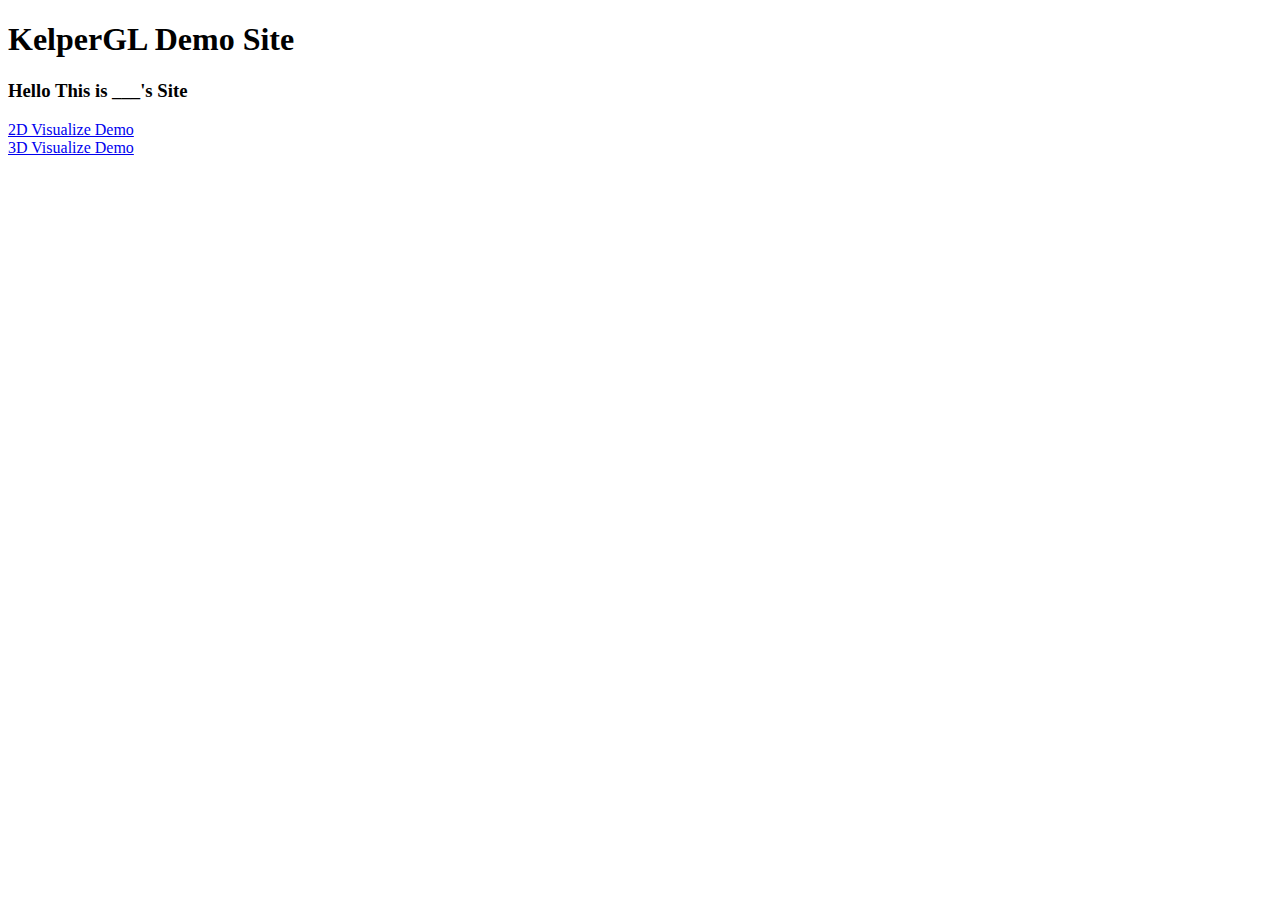
<file: index.html>
<!DOCTYPE html>
<html lang="en">
<head>
    <meta charset="UTF-8">
    <meta http-equiv="X-UA-Compatible" content="IE=edge">
    <meta name="viewport" content="width=device-width, initial-scale=1.0">
    <title>Document</title>
    <link rel="stylesheet" href="styles.css">
</head>
<body>    
    <h1>KelperGL Demo Site</h1>
    <h3>Hello This is ___'s Site</h3>
    <div><a href="earthquake.html">2D Visualize Demo</a></div>
    <div><a href="graffiti.html">3D Visualize Demo</a></div>    
</body>
</html>
</file>
<file: styles.css>
.rainbow-mesh {
    background-color: hsla(0, 100%, 50%, 1);
    background-image: radial-gradient(
        at 40% 20%,
        hsla(28, 100%, 74%, 1) 0px,
        transparent 50%
      ),
      radial-gradient(at 80% 0%, hsla(189, 100%, 56%, 1) 0px, transparent 50%),
      radial-gradient(at 0% 50%, hsla(355, 100%, 93%, 1) 0px, transparent 50%),
      radial-gradient(at 80% 50%, hsla(340, 100%, 76%, 1) 0px, transparent 50%),
      radial-gradient(at 0% 100%, hsla(22, 100%, 77%, 1) 0px, transparent 50%),
      radial-gradient(at 80% 100%, hsla(242, 100%, 70%, 1) 0px, transparent 50%),
      radial-gradient(at 0% 0%, hsla(343, 100%, 76%, 1) 0px, transparent 50%);
  }
  
  .candy-mesh {
    background-color: #ff99ee;
    background-image: radial-gradient(
        at 99% 6%,
        hsla(195, 69%, 67%, 1) 0px,
        transparent 50%
      ),
      radial-gradient(at 55% 88%, hsla(189, 74%, 69%, 1) 0px, transparent 50%),
      radial-gradient(at 53% 27%, hsla(271, 78%, 63%, 1) 0px, transparent 50%),
      radial-gradient(at 89% 89%, hsla(317, 89%, 70%, 1) 0px, transparent 50%),
      radial-gradient(at 35% 44%, hsla(337, 92%, 61%, 1) 0px, transparent 50%);
  }
  
  .glass {
    backdrop-filter: blur(16px) saturate(180%);
    background-color: rgba(255, 255, 255, 0.4);
  }
</file>
